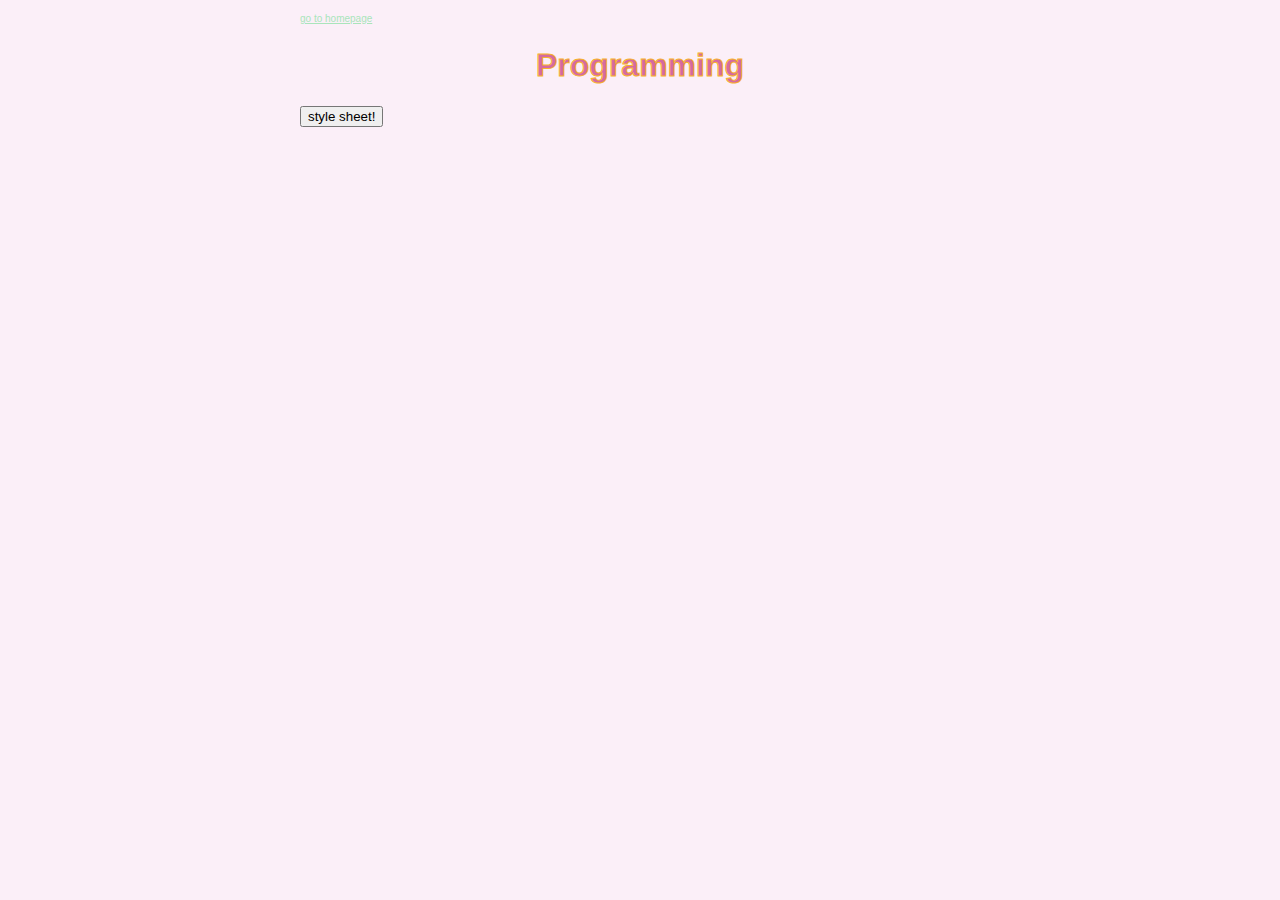
<file: programming.html>
<!DOCTYPE html>
<link href="style.css" type="text/css" rel="stylesheet">

<a href="index.html" title="return to the homepage">go to homepage</a>

<head>
	<title>Programming</title>
  <link rel="preconnect" href="https://fonts.googleapis.com">
  <link rel="preconnect" href="https://fonts.gstatic.com" crossorigin>
  <link href="https://fonts.googleapis.com/css2?family=Lato&family=Montserrat&display=swap" rel="stylesheet">
</head> 
<header>

  <h1>Programming</em></h1>

  </header>

  <body>

    <div class="centered"><a href="webstyles.html" title="webstyle sheet" target="_blank"><button id="revealbutton">style sheet!</button></a></div>

  </body>
</file>
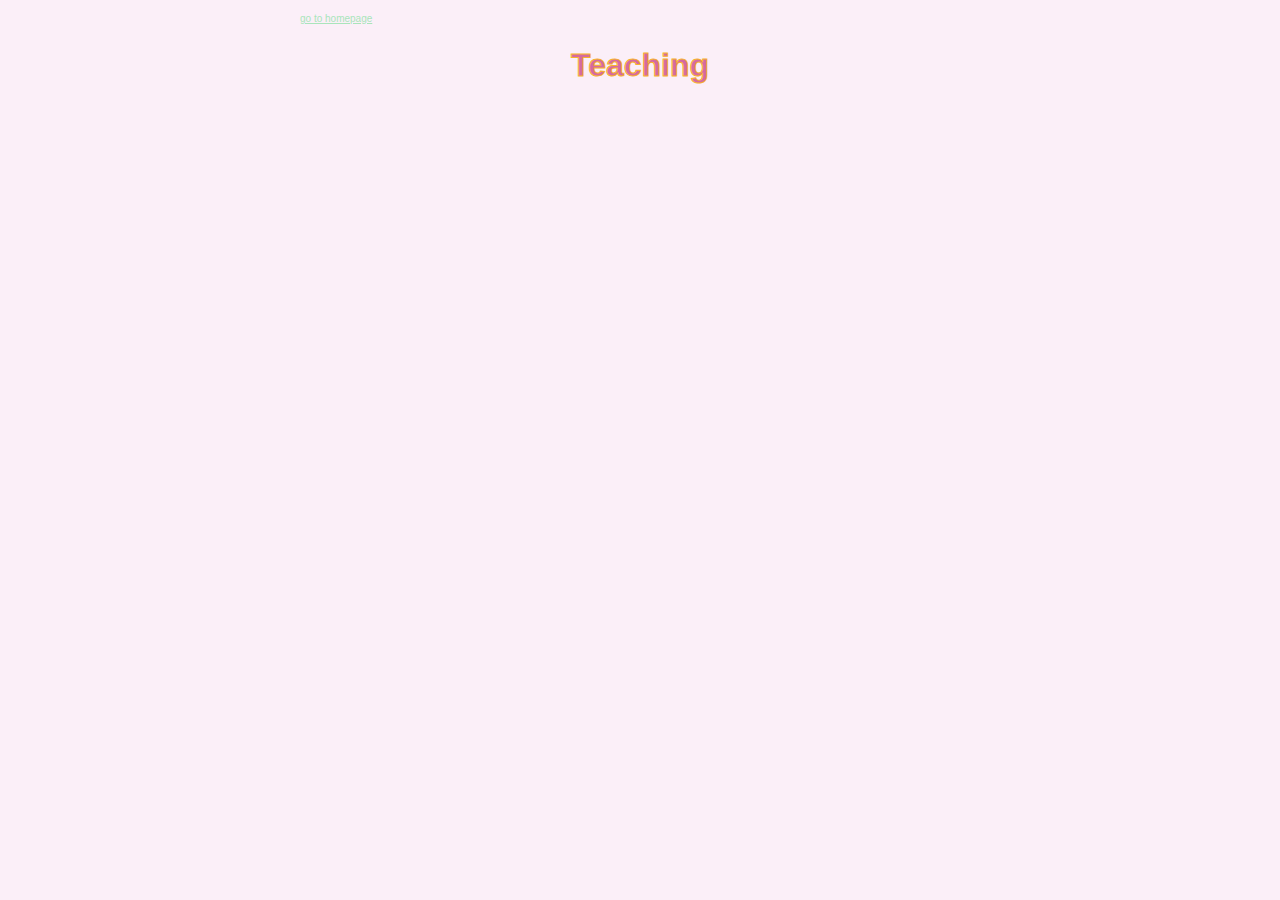
<file: teaching.html>
<!DOCTYPE html>
<link href="style.css" type="text/css" rel="stylesheet">

<a href="index.html" title="return to the homepage">go to homepage</a>

<head>
	<title>Teaching</title>
  <link rel="preconnect" href="https://fonts.googleapis.com">
  <link rel="preconnect" href="https://fonts.gstatic.com" crossorigin>
  <link href="https://fonts.googleapis.com/css2?family=Lato&family=Montserrat&display=swap" rel="stylesheet">
</head> 
<header>

  <h1>Teaching</em></h1>

  </header>

  <body>

    </body>
</file>
<file: style.css>
body {
    background-color: #FBEFF8;
    font-family: sans-serif;
    margin-left: 300px;
    margin-right: 300px;
  }
  
  p {
    color: #2D1E2F;
    text-align: justify;
  }
  
  h1 {
    color: #d56aa0;
    -webkit-text-stroke: 1px #F7B32B;
    text-align: center;
  }
  
  h2 {
    color: #A9E5BB; 
  }
  
  h3 {
    color: #A9E5BB; 
  }
  
  strong {
    color: #d56aa0;
  }
  
  .top {
    
  background-color: #FCF6B1;
  }
  
  .round-corner {
      border-radius: 25px;
  }
  
  .navigator_table {
    
    color: #d56aa0;
    background-color: #A9E5BB;
    font-size: 10px;
    border: 1px solid;
    border-radius: 5px;
    border-color: #d56aa0;
    padding: 4px;
    opacity: 50%;
    position: fixed;
    top: 30px;
    left: 300px;
  }
  
  .navigator_table:hover {
    opacity: 100%;
  }
  
  .languages_table {
    color: #2D1E2F;
    border: 1px solid;
    border-radius: 5px;
    border-color: #d56aa0;
    text-align: center;
    background-image: url("https://media.istockphoto.com/vectors/books-seamless-pattern-vector-id470721440?s=612x612");
  }
  
  .languages_table thead {
   color: #A9E5BB;
   font-style: strong;
   text-align: center;
  }
  
  a:hover {
    color: #F7B32B;
  }
  
  a {
    color: #d56aa0;
  }
  
  .bottom {
    font-size: 10px;
    color: #d56aa0;
    position: fixed;
    bottom: 0px;
    width: 100%;
    margin: 0 auto;
    opacity: 50%;
    background-color: #FBEFF8;
  }

  .bottom:hover {
    opacity: 100%;
  }


  a[href*='bottom'] {
    font-size: 10px;
    color: #A9E5BB;
  } 
  
  a[href*='index'] {
    font-size: 10px;
    color: #A9E5BB;
  } 
  
  .my_pic {
    text-align: center;
  }
  
  .fixed {
    position: fixed;
    top: 0px;
    left: 0px;
  }
  
  .imgblock {
    width: 200px;
    height: 200px;
    overflow: hidden;
    display: inline-block;
    margin: 12px;
    position: relative;
    border-radius: 20px;
  }
  
  .imgblockall {
    text-align: center;
    border: 2px solid;
    border-color: #d56aa0;
    border-radius: 30px;
    padding: 20px 20px;
    position: absolute;
    width: 700px;
    left: 50%; /* left and transform are used a a container with inblock elements cannot be centered using margin: 0 auto */
    transform: translateX(-50%);
    background-color: #A9E5BB;
  }
  
  .imgblockall:hover {
    background-color: #d56aa0;
    transition: background-color .5s;
  }
  
  /* PALETTE:
  
  #d56aa0 pink
  #FBEFF8 lightest pink
  #FCF6B1 yellowish
  #A9E5BB blue
  #F7B32B yellorange
  #2D1E2F dark purple
</file>
